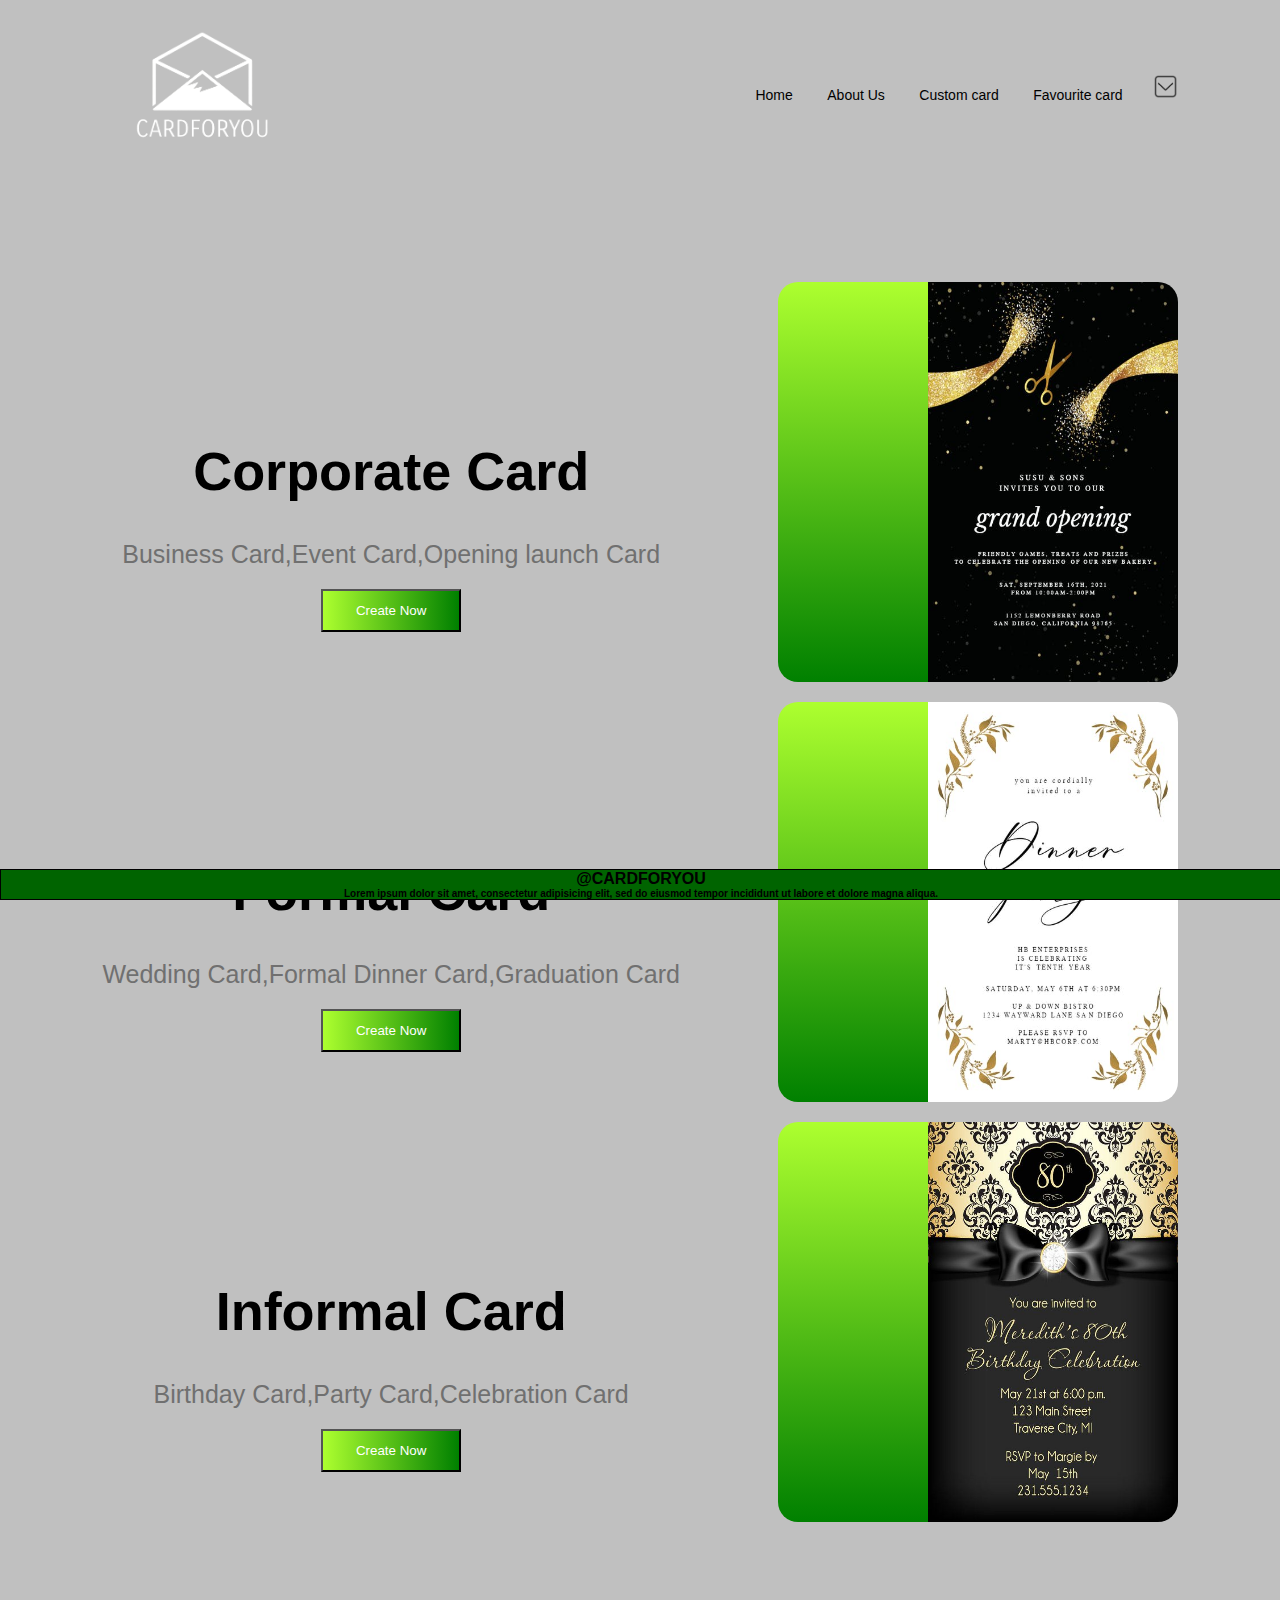
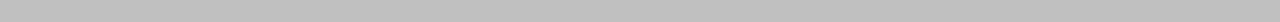
<file: index.html>
<!DOCTYPE html>
<html>
<head>
	<title>CardForYou</title>
	<link rel="stylesheet" type="text/css" href="style.css">
	<style type="text/css">
		
		.row {
			display: grid;
			grid-gap: 10px;
			grid-template-areas: 
			"one  two"
			"three four"
			"five  six";
		} 
 

		.col-2 {
			margin-top: 10px;
		}

		.col-2 img:hover {
			transform:rotate(10deg); 
			transition: 1s ease-in-out;z
		}
		
		@media only screen and (max-width: 600px){
				.row {
					display: grid;
					grid-gap: 10px;
					grid-template-areas: 
				"two"
				"one"
				"four"
				"three"
				"six"
				"five";
			}
}
	</style>
</head>
<body>
	<div class="container">
		<div class="navbar">
			<img src="cardforyou.png" class="logo">
			<nav>
				<ul id="menuList">
					<li><a href="index.html">Home</a></li>
					<li><a href="aboutus.html">About Us</a></li>
					<li><a href="customcard.html">Custom card</a></li>
					<li><a href="savedtemp.html">Favourite card</a></li>
				</ul>
			</nav>
			<img src="down.png" class="menu-icon" onclick="togglemenu()">
		</div>
		<div class="row">
			<div class="col-1" style="grid-area:one">
				<h2>Corporate Card</h2><br>
				<h3>Business Card,Event Card,Opening launch Card</h3>
				<a href="corporatecard.html"><button type="button">Create Now</button></a>
			</div>
			<div class="col-2" style="grid-area:two">
				<img src="corporatecard.jpg" class="card">
				<div class="color-box"></div>
			</div>
		<div class="col-1" style="grid-area:three">
				<h2>Formal Card</h2><br>
				<h3>Wedding Card,Formal Dinner Card,Graduation Card</h3>
				<a href="formalcard.html"><button type="button">Create Now</button></a>
			</div>
			<div class="col-2" style="grid-area:four">
				<img src="formalcard.jpg" class="card">
				<div class="color-box"></div>
			</div>
			<div class="col-1" style="grid-area:five">
				<h2>Informal Card</h2><br>
				<h3>Birthday Card,Party Card,Celebration Card</h3>
				<a href="informalcard.html"><button type="button">Create Now</button></a>
			</div>
			<div class="col-2" style="grid-area:six">
				<img src="informalcard.jpg" class="card">
				<div class="color-box"></div>
			</div>
			<div class="footer">
				<h4>@CARDFORYOU</h4>
				<p>Lorem ipsum dolor sit amet, consectetur adipisicing elit, sed do eiusmod
				tempor incididunt ut labore et dolore magna aliqua.</p>
			</div>
		</div>

	</div>

	<script type="text/javascript">
		var menuList = document.getElementById("menuList");

		menuList.style.maxHeight = "0px";

		function togglemenu(){
			if(menuList.style.maxHeight == "0px")
			{
				menuList.style.maxHeight = "130px";
			}
			else 
			{
				menuList.style.maxHeight = "0px";
			}
		}
	</script>
</body>
</html>
</file>
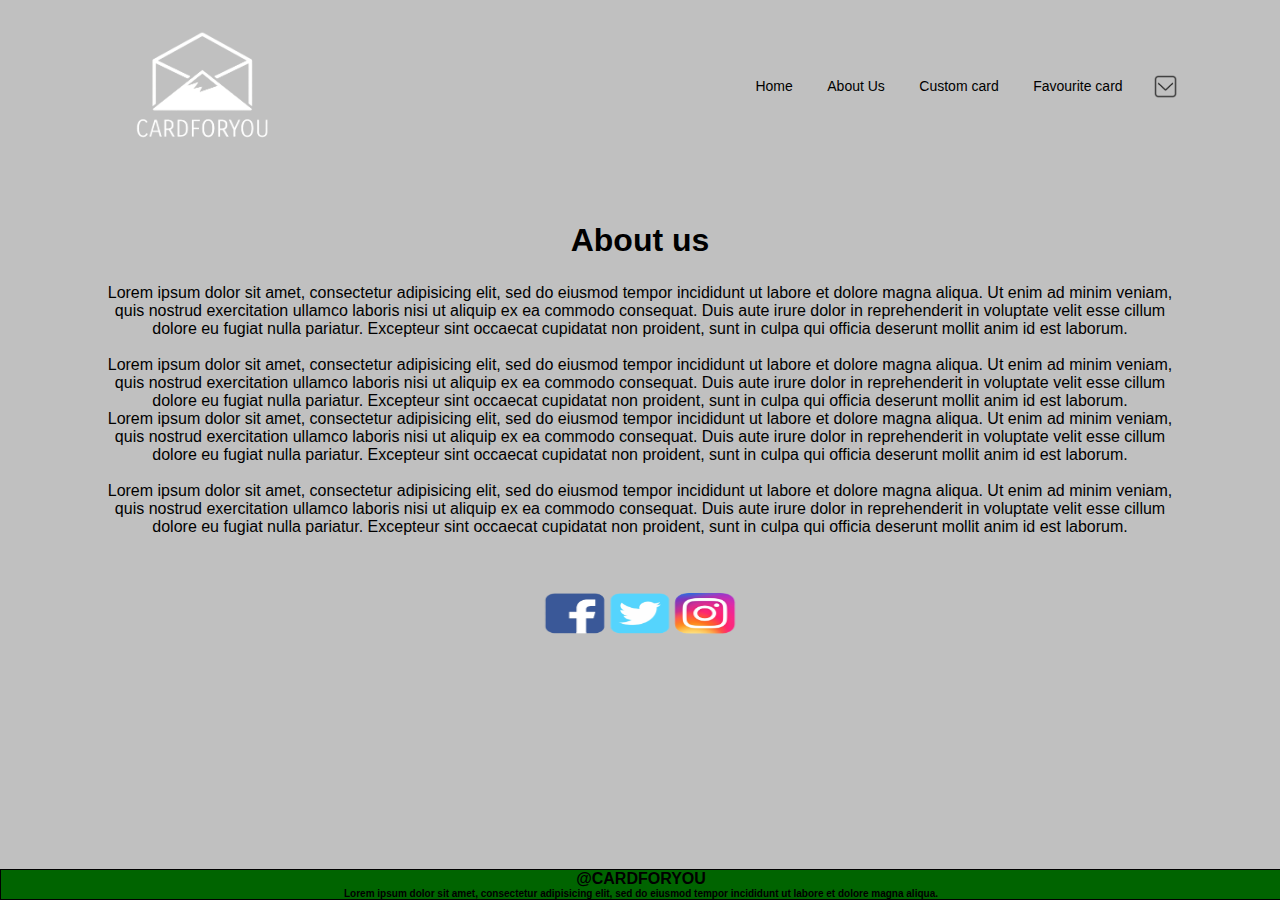
<file: aboutus.html>
<!DOCTYPE html>
<html>
<head>
	<title>About Us</title>
	<style type="text/css">
		@media  screen and (max-width: 600px){
			.about {
				margin-top: 100px;
			}
		}
	</style>
	<link rel="stylesheet" type="text/css" href="style.css">
</head>
<body>
	<div class="container">
		<div class="navbar">
			<img src="cardforyou.png" class="logo">
			<nav>
				<ul id="menuList">
					<li><a href="index.html">Home</a></li>
					<li><a href="aboutus.html">About Us</a></li>
					<li><a href="customcard.html">Custom card</a></li>
					<li><a href="savedtemp.html">Favourite card</a></li>
				</ul>
			</nav>
			<img src="down.png" class="menu-icon" onclick="togglemenu()">
		</div>
		<div class="about">
			<h1 >About us</h1>
			<p>Lorem ipsum dolor sit amet, consectetur adipisicing elit, sed do eiusmod
			tempor incididunt ut labore et dolore magna aliqua. Ut enim ad minim veniam,
			quis nostrud exercitation ullamco laboris nisi ut aliquip ex ea commodo
			consequat. Duis aute irure dolor in reprehenderit in voluptate velit esse
			cillum dolore eu fugiat nulla pariatur. Excepteur sint occaecat cupidatat non
			proident, sunt in culpa qui officia deserunt mollit anim id est laborum.</p><br>
			<p>Lorem ipsum dolor sit amet, consectetur adipisicing elit, sed do eiusmod
			tempor incididunt ut labore et dolore magna aliqua. Ut enim ad minim veniam,
			quis nostrud exercitation ullamco laboris nisi ut aliquip ex ea commodo
			consequat. Duis aute irure dolor in reprehenderit in voluptate velit esse
			cillum dolore eu fugiat nulla pariatur. Excepteur sint occaecat cupidatat non
			proident, sunt in culpa qui officia deserunt mollit anim id est laborum.</p>
			<p>Lorem ipsum dolor sit amet, consectetur adipisicing elit, sed do eiusmod
			tempor incididunt ut labore et dolore magna aliqua. Ut enim ad minim veniam,
			quis nostrud exercitation ullamco laboris nisi ut aliquip ex ea commodo
			consequat. Duis aute irure dolor in reprehenderit in voluptate velit esse
			cillum dolore eu fugiat nulla pariatur. Excepteur sint occaecat cupidatat non
			proident, sunt in culpa qui officia deserunt mollit anim id est laborum.</p><br>
			<p>Lorem ipsum dolor sit amet, consectetur adipisicing elit, sed do eiusmod
			tempor incididunt ut labore et dolore magna aliqua. Ut enim ad minim veniam,
			quis nostrud exercitation ullamco laboris nisi ut aliquip ex ea commodo
			consequat. Duis aute irure dolor in reprehenderit in voluptate velit esse
			cillum dolore eu fugiat nulla pariatur. Excepteur sint occaecat cupidatat non
			proident, sunt in culpa qui officia deserunt mollit anim id est laborum.</p>
			<div class="icons">
				<img src="allin.png">
			</div>
		</div>

		<div class="footer">
				<h4>@CARDFORYOU</h4>
				<p>Lorem ipsum dolor sit amet, consectetur adipisicing elit, sed do eiusmod
				tempor incididunt ut labore et dolore magna aliqua.</p>
			</div>
		

	</div>

</body>
</html>
</file>
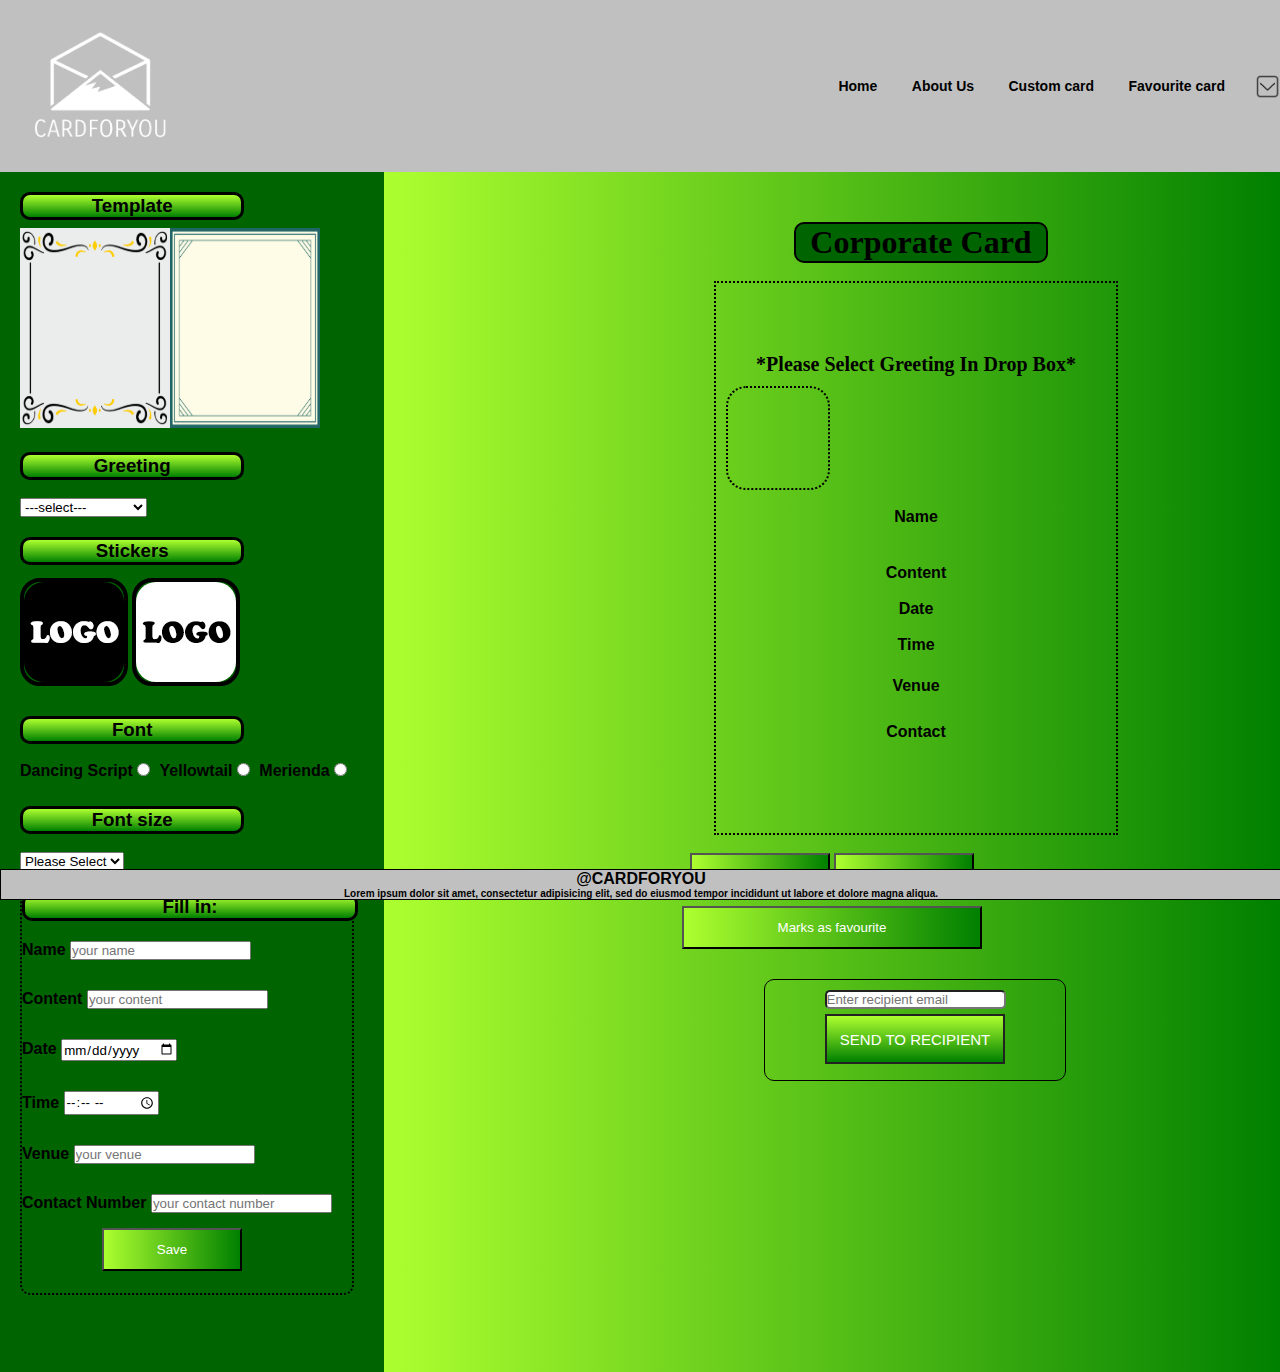
<file: corporatecard.html>
<!DOCTYPE html>
<html>
<head>
	<title>Corporate Card</title>

	<link rel="stylesheet" type="text/css" href="style.css">
</head>
<style type="text/css">

	@import url('https://fonts.googleapis.com/css2?family=Dancing+Script&display=swap');
	@import url('https://fonts.googleapis.com/css2?family=Yellowtail&display=swap');
	@import url('https://fonts.googleapis.com/css2?family=Merienda&display=swap');


	.container {
		display: flex;
		flex-wrap: wrap;
		text-align: center;
		font-weight: bold;
		padding-left: 0;
		padding-right: 0;
	}
	.navbar, .footer{
		width: 100%;
		background-color: silver;
	}

	.sidebar{
		flex:30%; height:1200px;
		background-color: darkgreen;
	}

	.sidebar div {
		margin-top: 20px;
		margin-left: 20px;
		text-align: left;

	}

	.main{
		flex-basis:70%;
		flex-grow: 1;
		background: linear-gradient(to right, #ADFF2F, #008000);
		display: inline-block;
		text-align: center;
	}

	.main #canvas{
		background-size: 100% 100%;
		width: 400px;
		height: 550px;
		border: 2px dotted black;
		position: relative;
		left: 330px;
	}

	#div1{

  width: 100px;
  height: 100px;
  margin-top: -5px;
  margin-left: 0px;
  margin-bottom: 10px;
  border: 4px solid black;
  border-radius: 20px 20px 20px 20px;
  display: inline-block;

}

	#div2 {
		width: 100px;
 		height: 100px;
 		margin-top: 10px;
  		margin-left: 10px;
 		border: 2px dotted black;
 		border-radius: 20px 20px 20px 20px;
	}

	#div3 {
		width: 330px;
 		height: 400px;
 		border: 2px dotted black;
 		border-radius: 10px 10px 10px 10px;
	}

	#div3 button {
		margin-top: 5px;
		margin-left: 80px;
	}

	h3 {
		width: 60%;
		text-align: center;
		background: linear-gradient(#ADFF2F, #008000);
		border: 3px solid black;
		border-radius: 10px 10px 10px 10px;
	}

	#div3 h3 {
		width: 100%;
		text-align: center;
		background: linear-gradient(#ADFF2F, #008000);
		border: 3px solid black;
		border-radius: 10px 10px 10px 10px;
	}

    #Templateimg {
    	display: flex;
    	margin-top: -10px;
    	margin-left: 0px;
    }

    #one , #two {
    	display: none;
    }

	button {
		margin-top: -200px;
		margin-left: auto;
		margin-right: auto;
		text-align: center;

	}

	#sendrecip{
		border:1px solid black;
		width: 300px;
		height: 100px;
		margin-top: 30px;
		margin-left: 380px;
		border-radius: 10px 10px 10px 10px;

	}

	#canvas #greeting1 {
		font-size: 20px;
		font-weight: bold;
		font-family: Tahoma;
	}
	@media  screen and (max-width: 600px){
	
		body {
		display: grid;
		grid-gap: 10px;
		grid-template-areas: 
		"nav"
		"sidebar"
		"main";
	}

	.row{
		flex-direction: column;
	}

	.sidebar {
		width: 100%;
		height: 1200px;
		margin-top: 150px;
		text-align: center;
	}
	.main {
		width: 100%;
		height: 1000px;
	}	
	.main #canvas{
		background-size: 100% 100%;
		width: 400px;
		height: 550px;
		border: 2px dotted black;
		position: relative;
		left: 40px;top: 5px;
	}
	.main h1 {
		margin-left: 120px;
	}
	#menuList {
		margin-top: 50px;
		width: 100%;
		height: 150px;
		background: linear-gradient(to right, #ADFF2F, #008000);
	}

	#Templateimg {
		margin-top: 10px;
		margin-left: 80px;
	}

	h3 {
		margin-left: 80px;
	}

	h2 {
		background: linear-gradient(to right, #ADFF2F, #008000);
		margin-left: 15px;
		width: 90%;
		text-align: center;
		background: linear-gradient(#ADFF2F, #008000);
		border: 3px solid black;
		border-radius: 10px 10px 10px 10px;
	}

	#div1{
		margin-left: 50px;
	}

	#div3 {
		height: 400px;
		margin-left: 80px;
	}

	#div3 h3 {
		margin-left: 0;
	}

	#div3 button {
		margin-top: 5px;
		margin-left: 90px;
	}

	#sendrecip{
		border:2px dotted black;
		width: 300px;
		height: 100px;
		margin-top: 30px;
		margin-left: 100px;
		border-radius: 10px 10px 10px 10px;

	}

</style>
<script type="text/javascript">


// ----------------------------Save user data------------------------
	function submit(){
			var name = document.getElementById("name");
			var content = document.getElementById("content");
			var date = document.getElementById("date");
			var time = document.getElementById("time");
			var venue = document.getElementById("venue");
			var reply = document.getElementById("reply");
			var canvas = document.getElementById("canvas");

			localStorage.setItem("name", name.value);
			localStorage.setItem("content", content.value);
			localStorage.setItem("date", date.value);
			localStorage.setItem("time", time.value);
			localStorage.setItem("venue", venue.value);
			localStorage.setItem("reply", reply.value);
			localStorage.setItem("canvas", canvas.value);
			alert("Saved!");
		}

// ---------------------Load previous save------------------------
	function load(){
			var name = document.getElementById("name");
			var content = document.getElementById("content");
			var date = document.getElementById("date");
			var time = document.getElementById("time");
			var venue = document.getElementById("venue");
			var reply = document.getElementById("reply");

			name1.innerHTML = localStorage.getItem("name");
			content1.innerHTML = localStorage.getItem("content");
			date1.innerHTML = localStorage.getItem("date");
			time1.innerHTML = localStorage.getItem("time");
			venue1.innerHTML = localStorage.getItem("venue");
			reply1.innerHTML = localStorage.getItem("reply");

	}

// ----------------------------Clear------------------------
	function clearCtn(){
		window.location.reload();
	}
// ----------------------------Change Template------------------------
		function layout(value){
			var canvas = document.getElementById("canvas");
			if (value==1) {
				canvas.style.backgroundImage="url(corporate1.png)";
			}
			else if (value==2) {
				canvas.style.backgroundImage="url(corporate2.png)";
			}
		}
// ----------------------Change Fontfamily------------------------
		function font(value){
			var canvas = document.getElementById("canvas");
			if (value==1) {
				document.getElementById("name1").style.fontFamily="Dancing Script";
				document.getElementById("content1").style.fontFamily="Dancing Script";
				document.getElementById("date1").style.fontFamily="Dancing Script";
				document.getElementById("time1").style.fontFamily="Dancing Script";
				document.getElementById("venue1").style.fontFamily="Dancing Script";
				document.getElementById("reply1").style.fontFamily="Dancing Script";
			}
			else if (value==2) {
				document.getElementById("name1").style.fontFamily="Yellowtail";
				document.getElementById("content1").style.fontFamily="Yellowtail";
				document.getElementById("date1").style.fontFamily="Yellowtail";
				document.getElementById("time1").style.fontFamily="Yellowtail";
				document.getElementById("venue1").style.fontFamily="Yellowtail";
				document.getElementById("reply1").style.fontFamily="Yellowtail";
			}
			else if (value==3) {
				document.getElementById("name1").style.fontFamily="Merienda";
				document.getElementById("content1").style.fontFamily="Merienda";
				document.getElementById("date1").style.fontFamily="Merienda";
				document.getElementById("time1").style.fontFamily="Merienda";
				document.getElementById("venue1").style.fontFamily="Merienda";
				document.getElementById("reply1").style.fontFamily="Merienda";
			}

		}
// -----------------------Change Font Size------------------------
		function fontsize(value){
			var canvas = document.getElementById("canvas");	
	if (value==1) {
				document.getElementById("name1").style.fontSize="14px";
				document.getElementById("content1").style.fontSize="14px"; 
				document.getElementById("date1").style.fontSize="14px";
				document.getElementById("time1").style.fontSize="14px";
				document.getElementById("venue1").style.fontSize="14px";
				document.getElementById("reply1").style.fontSize="14px";
			}
			else if (value==2) {
				document.getElementById("name1").style.fontSize="16px";
				document.getElementById("content1").style.fontSize="16px";
				document.getElementById("date1").style.fontSize="16px";
				document.getElementById("time1").style.fontSize="16px";
				document.getElementById("venue1").style.fontSize="16px";
				document.getElementById("reply1").style.fontSize="16px";
			}
			else if (value==3) {
				document.getElementById("name1").style.fontSize="18px";
				document.getElementById("content1").style.fontSize="18px";
				document.getElementById("date1").style.fontSize="18px";
				document.getElementById("time1").style.fontSize="18px";
				document.getElementById("venue1").style.fontSize="18px";
				document.getElementById("reply1").style.fontSize="18px";
			}
		}
	
// -----------------greeting-----------------------	
		function greetingbox() {
  var greet1 = document.getElementById("greeting");
  var greet2 = greet1.selectedIndex;
  document.getElementById("greeting1").innerHTML = greet1.options[greet2].text;
}
	
// -----------------mark as favourtire-----------------------
	function favourite(){
			var name = document.getElementById("name");
			var content = document.getElementById("content");
			var date = document.getElementById("date");
			var time = document.getElementById("time");
			var venue = document.getElementById("venue");
			var reply = document.getElementById("reply");
			var canvas = document.getElementById("canvas");

			localStorage.setItem("name", name.value);
			localStorage.setItem("content", content.value);
			localStorage.setItem("date", date.value);
			localStorage.setItem("time", time.value);
			localStorage.setItem("venue", venue.value);
			localStorage.setItem("reply", reply.value);
			localStorage.setItem("canvas", canvas.value);
			alert("mark favourite");
		}	
// -----------------Drop down for Nav @media-----------------------		
		var menuList = document.getElementById("menuList");

		menuList.style.maxHeight = "0px";

		function togglemenu(){
			if(menuList.style.maxHeight == "0px")
			{
				menuList.style.maxHeight = "130px";
			}
			else 
			{
				menuList.style.maxHeight = "0px";
			}
		}

		function togglePopup(){
  	document.getElementById("popup-1").classList.toggle("active");
	}

// ---------------------------Drag & Drop------------------------------
	function allowDrop(ev) {
  ev.preventDefault();
}

function drag(ev) {
  ev.dataTransfer.setData("text", ev.target.id);
}

function drop(ev) {
  ev.preventDefault();
  var data = ev.dataTransfer.getData("text");
  ev.target.appendChild(document.getElementById(data));
}
	</script>
<body onload="fillin()">
<div class="container">
<div class="navbar">
			<img src="cardforyou.png" class="logo">
			<nav>
				<ul id="menuList">
					<li><a href="index.html">Home</a></li>
					<li><a href="aboutus.html">About Us</a></li>
					<li><a href="customcard.html">Custom card</a></li>
					<li><a href="savedtemp.html">Favourite card</a></li>
				</ul>
			</nav>
			<img src="down.png" class="menu-icon" onclick="togglemenu()">
		</div>
<div class="sidebar" style="grid-area:sidebar">
	<div>	
	<h3>Template</h3><br>	
	<div id="Templateimg">
		<label for="one"><img src="corporate1.png" style="width:150px;height: 200px;"></label>
		<input type="radio" name="font" onchange="layout(this.value)" id="one" value="1">
		<label for="two"><img src="corporate2.png"style="width:150px;height: 200px;"></label>
		<input type="radio" name="font" onchange="layout(this.value)" id="two" value="2"><br>
	</div>
	</div>
	<div>
		<h3>Greeting</h3><br>	
	<select id="greeting" onchange="greetingbox()" >
		<option >---select---</option>
		<option >Assalamualaikum</option>
		<option >Salam sejahtera</option>
		<option >Good day</option>
		<option >Good morning</option>
	</select>
	
	</div>
	<div>
		<h3>Stickers</h3><br>
	<div id="div1" ondrop="drop(event)" ondragover="allowDrop(event)">	
  <img src="logoblack.png" draggable="true" ondragstart="drag(event)" id="drag1" style="border-radius: 20px 20px 20px 20px;">
</div>
	<div id="div1" ondrop="drop(event)" ondragover="allowDrop(event)">
  <img src="logowhite.png" draggable="true" ondragstart="drag(event)" id="drag2" style="border-radius: 20px 20px 20px 20px;">
</div>
</div>
	<div>
		<h3>Font</h3><br>	
		<label for="Dancing Script">Dancing Script</label>
		<input type="radio" name="font" onchange="font(this.value)" id="Dancing Script" value="1" style="margin-bottom: 10px;margin-right: 5px">
		<label for="Yellowtail">Yellowtail</label>
		<input type="radio" name="font"  onchange="font(this.value)" id="Yellowtail" value="2" style="margin-bottom: 10px;margin-right: 5px"">
		<label for="Merienda">Merienda</label>
		<input type="radio" name="font" onchange="font(this.value)" id="Merienda" value="3" style="margin-bottom: 10px;"><br>
	</div>
	<div>
		<h3>Font size</h3><br>	
	<select onchange="fontsize(this.value)">
		<option value="0">Please Select</option>
		<option value="1">14</option>
		<option value="2">16</option>
		<option value="3">18</option>
	</select>
	</div>
	<div id="div3">
			<h3>Fill in:</h3>
			<label for="name">Name</label>
			<input type="text" name="" id="name" placeholder="your name" style="margin-top:20px;margin-bottom: 10px "><br>
			<label for="content">Content</label>
			<input type="text" name="" id="content" placeholder="your content" style="margin-top:20px;margin-bottom: 10px "><br>
			<label for="date">Date</label>
			<input type="date" name="" id="date" placeholder="your date" style="margin-top:20px;margin-bottom: 10px "><br>
			<label for="time">Time</label>
			<input type="time" name="" id="time" placeholder="your time"style="margin-top:20px;margin-bottom: 10px "><br>
			<label for="venue">Venue</label>
			<input type="text" name="" id="venue" placeholder="your venue" style="margin-top:20px;margin-bottom: 10px "><br>
			<label for="reply">Contact Number</label>
			<input type="num" name="" id="reply" placeholder="your contact number" style="margin-top:20px;margin-bottom: 10px "><br>
			<button onclick="submit()">Save</button>
	</div>
</div> 
<div class="main" style="grid-area:main" >
	<h1 style="margin-top: 50px">Corporate Card</h1><br>
	<div id="canvas">
		<div id="greeting1" contenteditable="false" style="text-align: center;margin-top: 70px;">*Please Select Greeting In Drop Box*</div>	
		<div id="div2" ondrop="drop(event)" ondragover="allowDrop(event)" style="text-align: center; margin-top: 10px;" ></div><br>
		<div id="name1" contenteditable="false" style="text-align: center; margin-top: 0px;">Name</div><br>
		<div id="content1" contenteditable="false" size="35" style="text-align: center; margin-top: 20px;">Content</div><br>
		<div id="date1" contenteditable="false" style="text-align: center; margin-top: 0px;">Date</div><br>
		<div id="time1" contenteditable="false" style="text-align: center; margin-top: 0px;">Time</div><br>
		<div id="venue1" contenteditable="false" style="text-align: center; margin-top: 5px;">Venue</div><br>
		<div id="reply1" contenteditable="false" style="text-align: center; margin-top: 10px;">Contact</div>
	</div>
	<div style="margin-top: 30px;">
	<button onclick="load()">Load To Preview</button>
	<button onclick="clearCtn()">Clear</button><br>
	<button style="margin-top: 10px;width: 300px" onclick="favourite()">Marks as favourite</button>			    
	<div class="popup" id="popup-1">
  			<div class="overlay"></div>
  				<div class="content">
    			<div class="close-btn" onclick="togglePopup()">&times;</div>
    			<h2>Successfully Sent</h2>
  	</div>
</div>
<div id="sendrecip">
 <input type="email" name="email" size="20" placeholder="Enter recipient email" style="border-radius: 5px 5px 5px 5px;margin-top: 10px;"><br>
<button onclick="togglePopup()" id="sendBtn">Send to Recipient</button>
	</div>
	</div>
</div>
		<div class="footer">
			<h4>@CARDFORYOU</h4>
			<p>Lorem ipsum dolor sit amet, consectetur adipisicing elit, sed do eiusmod
			tempor incididunt ut labore et dolore magna aliqua.</p>
		</div>
</div>
</body>
</html>
</file>
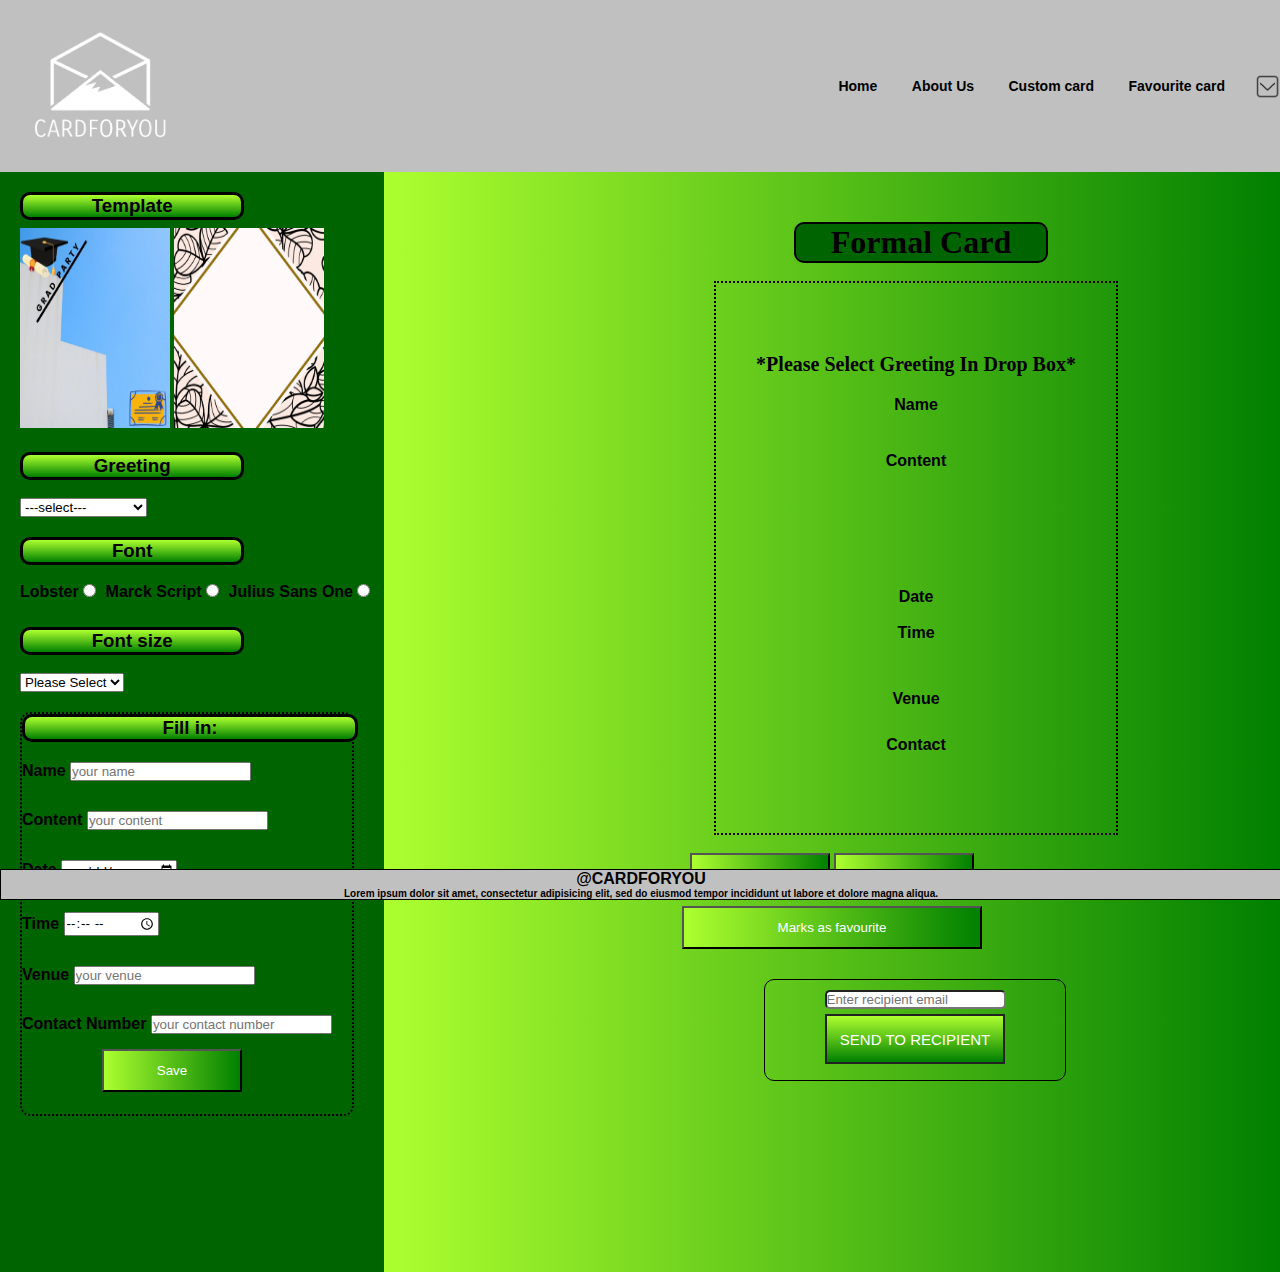
<file: formalcard.html>
<!DOCTYPE html>
<html>
<head>
	<title>Formal Card</title>

	<link rel="stylesheet" type="text/css" href="style.css">
</head>
<style type="text/css">

@import url('https://fonts.googleapis.com/css2?family=Lobster&display=swap');
@import url('https://fonts.googleapis.com/css2?family=Marck+Script&display=swap');
@import url('https://fonts.googleapis.com/css2?family=Julius+Sans+One&display=swap');


	.container {
		display: flex;
		flex-wrap: wrap;
		text-align: center;
		font-weight: bold;
		padding-left: 0;
		padding-right: 0;
	}
	.navbar, .footer{
		width: 100%;
		background-color: silver;
	}

	.sidebar{
		flex:30%; height:1100px;
		background-color: darkgreen;
	}

	.sidebar div {
		margin-top: 20px;
		margin-left: 20px;
		text-align: left;

	}

	.main{
		flex-basis:70%;
		flex-grow: 1;
		background: linear-gradient(to right, #ADFF2F, #008000);
		display: inline-block;
		text-align: center;
	}

	.main #canvas{
		background-size: 100% 100%;
		width: 400px;
		height: 550px;
		border: 2px dotted black;
		position: relative;
		left: 330px;
	}

	#div1{

  width: 350px;
  height: 100px;
  margin-top: -5px;
  margin-left: 0px;
  margin-bottom: 10px;
  border: 4px solid black;
  border-radius: 20px 20px 20px 20px;
}

	#div2 {
		width: 350px;
 		height: 100px;
  		margin-left: 23px;
 		border: 2px dotted black;
 		border-radius: 20px 20px 20px 20px;
	}

	#div3 {
		width: 330px;
 		height: 400px;
 		border: 2px dotted black;
 		border-radius: 10px 10px 10px 10px;
	}

	#div3 h3 {
		width: 100%;
		text-align: center;
		background: linear-gradient(#ADFF2F, #008000);
		border: 3px solid black;
		border-radius: 10px 10px 10px 10px;
	}

	#div3 button {
		margin-top: 5px;
		margin-left: 80px;
	}

	h3 {
		width: 60%;
		text-align: center;
		background: linear-gradient(#ADFF2F, #008000);
		border: 3px solid black;
		border-radius: 10px 10px 10px 10px;
	}

    #Templateimg {
    	display: flex;
    	margin-top: -10px;
    	margin-left: 0px;
    }

    #one , #two {
    	display: none;
    }

	button {
		margin-top: -200px;
		margin-left: auto;
		margin-right: auto;
		text-align: center;

	}

	#sendrecip{
		border:1px solid black;
		width: 300px;
		height: 100px;
		margin-top: 30px;
		margin-left: 380px;
		border-radius: 10px 10px 10px 10px;

	}

	#canvas #greeting1 {
		font-size: 20px;
		font-weight: bold;
		font-family: Tahoma;
	}

	@media  screen and (max-width: 600px){
	
		body {
		display: grid;
		grid-gap: 10px;
		grid-template-areas: 
		"nav"
		"sidebar"
		"main";
	}

	.row{
		flex-direction: column;
	}

	.sidebar {
		width: 100%;
		height: 1000px;
		margin-top: 150px;
		text-align: center;
	}
	.main {
		width: 100%;
		height: 1000px;
	}	
	.main #canvas{
		background-size: 100% 100%;
		width: 400px;
		height: 550px;
		border: 2px dotted black;
		position: relative;
		left: 40px;top: 5px;
	}

	#menuList {
		margin-top: 50px;
		width: 100%;
		height: 150px;
		background: linear-gradient(to right, #ADFF2F, #008000);
	}

	#Templateimg {
		margin-top: 10px;
		margin-left: 80px;
	}

		#div3 h3 {
		margin-left: 0;
	}

	h3 {
		margin-left: 80px;
	}

	h2 {
		background: linear-gradient(to right, #ADFF2F, #008000);
		margin-left: 15px;
		width: 90%;
		text-align: center;
		background: linear-gradient(#ADFF2F, #008000);
		border: 3px solid black;
		border-radius: 10px 10px 10px 10px;
	}

	#div1{
		margin-left: 50px;
	}

	#div3 {
		height: 400px;
		margin-left: 80px;
	}

	#div3 button {
		margin-top: 5px;
		margin-left: 90px;
	}

	#sendrecip{
		border:2px dotted black;
		width: 300px;
		height: 100px;
		margin-top: 30px;
		margin-left: 100px;
		border-radius: 10px 10px 10px 10px;

	}

	.main h1 {
		margin-left: 120px;
	}

</style>
<script type="text/javascript">


// ----------------------------Save user data------------------------
	function submit(){
			var name = document.getElementById("name");
			var content = document.getElementById("content");
			var date = document.getElementById("date");
			var time = document.getElementById("time");
			var venue = document.getElementById("venue");
			var reply = document.getElementById("reply");
			var canvas = document.getElementById("canvas");

			localStorage.setItem("name", name.value);
			localStorage.setItem("content", content.value);
			localStorage.setItem("date", date.value);
			localStorage.setItem("time", time.value);
			localStorage.setItem("venue", venue.value);
			localStorage.setItem("reply", reply.value);
			localStorage.setItem("canvas", canvas.value);
			alert("Saved!");
		}

// -----------------mark as favourtire-----------------------
	function favourite(){
			var name = document.getElementById("name");
			var content = document.getElementById("content");
			var date = document.getElementById("date");
			var time = document.getElementById("time");
			var venue = document.getElementById("venue");
			var reply = document.getElementById("reply");
			var canvas = document.getElementById("canvas");

			localStorage.setItem("name", name.value);
			localStorage.setItem("content", content.value);
			localStorage.setItem("date", date.value);
			localStorage.setItem("time", time.value);
			localStorage.setItem("venue", venue.value);
			localStorage.setItem("reply", reply.value);
			localStorage.setItem("canvas", canvas.value);
			alert("mark favourite");
		}	

// ---------------------Load previous save------------------------
	function load(){
			var name = document.getElementById("name");
			var content = document.getElementById("content");
			var date = document.getElementById("date");
			var time = document.getElementById("time");
			var venue = document.getElementById("venue");
			var reply = document.getElementById("reply");

			name1.innerHTML = localStorage.getItem("name");
			content1.innerHTML = localStorage.getItem("content");
			date1.innerHTML = localStorage.getItem("date");
			time1.innerHTML = localStorage.getItem("time");
			venue1.innerHTML = localStorage.getItem("venue");
			reply1.innerHTML = localStorage.getItem("reply");

	}

// ----------------------------Clear------------------------
	function clearCtn(){
		window.location.reload();
	}
// ----------------------------Change Template------------------------
		function layout(value){
			var canvas = document.getElementById("canvas");
			if (value==1) {
				canvas.style.backgroundImage="url(formal1.png)";
			}
			else if (value==2) {
				canvas.style.backgroundImage="url(formal2.png)";
			}
		}
// ----------------------Change Fontfamily------------------------
		function font(value){
			var canvas = document.getElementById("canvas");
			if (value==1) {
				document.getElementById("name1").style.fontFamily="Lobster";
				document.getElementById("content1").style.fontFamily="Lobster";
				document.getElementById("date1").style.fontFamily="Lobster";
				document.getElementById("time1").style.fontFamily="Lobster";
				document.getElementById("venue1").style.fontFamily="Lobster";
				document.getElementById("reply1").style.fontFamily="Lobster";
			}
			else if (value==2) {
				document.getElementById("name1").style.fontFamily="Marck Script";
				document.getElementById("content1").style.fontFamily="Marck Script";
				document.getElementById("date1").style.fontFamily="Marck Script";
				document.getElementById("time1").style.fontFamily="Marck Script";
				document.getElementById("venue1").style.fontFamily="Marck Script";
				document.getElementById("reply1").style.fontFamily="Marck Script";
			}
			else if (value==3) {
				document.getElementById("name1").style.fontFamily="Julius Sans One";
				document.getElementById("content1").style.fontFamily="Julius Sans One";
				document.getElementById("date1").style.fontFamily="Julius Sans One";
				document.getElementById("time1").style.fontFamily="Julius Sans One";
				document.getElementById("venue1").style.fontFamily="Julius Sans One";
				document.getElementById("reply1").style.fontFamily="Julius Sans One";
			}

		}
// -----------------------Change Font Size------------------------
		function fontsize(value){
			var canvas = document.getElementById("canvas");	
	if (value==1) {
				document.getElementById("name1").style.fontSize="14px";
				document.getElementById("content1").style.fontSize="14px"; 
				document.getElementById("date1").style.fontSize="14px";
				document.getElementById("time1").style.fontSize="14px";
				document.getElementById("venue1").style.fontSize="14px";
				document.getElementById("reply1").style.fontSize="14px";
			}
			else if (value==2) {
				document.getElementById("name1").style.fontSize="16px";
				document.getElementById("content1").style.fontSize="16px";
				document.getElementById("date1").style.fontSize="16px";
				document.getElementById("time1").style.fontSize="16px";
				document.getElementById("venue1").style.fontSize="16px";
				document.getElementById("reply1").style.fontSize="16px";
			}
			else if (value==3) {
				document.getElementById("name1").style.fontSize="18px";
				document.getElementById("content1").style.fontSize="18px";
				document.getElementById("date1").style.fontSize="18px";
				document.getElementById("time1").style.fontSize="18px";
				document.getElementById("venue1").style.fontSize="18px";
				document.getElementById("reply1").style.fontSize="18px";
			}
		}
// -----------------greeting-----------------------	
		function greetingbox() {
  var greet1 = document.getElementById("greeting");
  var greet2 = greet1.selectedIndex;
  document.getElementById("greeting1").innerHTML = greet1.options[greet2].text;
}

// -----------------Drop down for Nav @media-----------------------		
		var menuList = document.getElementById("menuList");

		menuList.style.maxHeight = "0px";

		function togglemenu(){
			if(menuList.style.maxHeight == "0px")
			{
				menuList.style.maxHeight = "130px";
			}
			else 
			{
				menuList.style.maxHeight = "0px";
			}
		}

		function togglePopup(){
  	document.getElementById("popup-1").classList.toggle("active");
	}
	</script>
<body onload="fillin()">
<div class="container">
<div class="navbar">
			<img src="cardforyou.png" class="logo">
			<nav>
				<ul id="menuList">
					<li><a href="index.html">Home</a></li>
					<li><a href="aboutus.html">About Us</a></li>
					<li><a href="customcard.html">Custom card</a></li>
					<li><a href="savedtemp.html">Favourite card</a></li>
				</ul>
			</nav>
			<img src="down.png" class="menu-icon" onclick="togglemenu()">
		</div>
<div class="sidebar" style="grid-area:sidebar">
	<div>	
	<h3>Template</h3><br>	
	<div id="Templateimg">
		<label for="one"><img src="formal1.png" style="width:150px;height: 200px;"</label>
		<input type="radio" name="font" onchange="layout(this.value)" id="one" value="1">
		<label for="two"><img src="formal2.png"style="width:150px;height: 200px;"</label>
		<input type="radio" name="font" onchange="layout(this.value)" id="two" value="2"><br>
	</div>
	</div>
		<div>
		<h3>Greeting</h3><br>	
	<select id="greeting" onchange="greetingbox()" >
		<option >---select---</option>
		<option >Assalamualaikum</option>
		<option >Salam sejahtera</option>
		<option >Good day</option>
		<option >Good morning</option>
	</select>
	
	</div>
	<div>
		<h3>Font</h3><br>	
		<label for="Lobster">Lobster</label>
		<input type="radio" name="font" onchange="font(this.value)" id="Lobster" value="1" style="margin-bottom: 10px;margin-right: 5px">
		<label for="Marck Script">Marck Script</label>
		<input type="radio" name="font"  onchange="font(this.value)" id="Marck Script" value="2" style="margin-bottom: 10px;margin-right: 5px"">
		<label for="Julius Sans One">Julius Sans One</label>
		<input type="radio" name="font" onchange="font(this.value)" id="Julius Sans One" value="3" style="margin-bottom: 10px;"><br>
	</div>
	<div>
		<h3>Font size</h3><br>	
	<select onchange="fontsize(this.value)">
		<option value="0">Please Select</option>
		<option value="1">14</option>
		<option value="2">16</option>
		<option value="3">18</option>
	</select>
	</div>
	<div id="div3">
			<h3>Fill in:</h3>
			<label for="name">Name</label>
			<input type="text" name="" id="name" placeholder="your name" style="margin-top:20px;margin-bottom: 10px "><br>
			<label for="content">Content</label>
			<input type="text" name="" id="content" placeholder="your content" style="margin-top:20px;margin-bottom: 10px "><br>
			<label for="date">Date</label>
			<input type="date" name="" id="date" placeholder="your date" style="margin-top:20px;margin-bottom: 10px "><br>
			<label for="time">Time</label>
			<input type="time" name="" id="time" placeholder="your time"style="margin-top:20px;margin-bottom: 10px "><br>
			<label for="venue">Venue</label>
			<input type="text" name="" id="venue" placeholder="your venue" style="margin-top:20px;margin-bottom: 10px "><br>
			<label for="reply">Contact Number</label>
			<input type="num" name="" id="reply" placeholder="your contact number" style="margin-top:20px;margin-bottom: 10px "><br>
			<button onclick="submit()">Save</button>
	</div>
</div> 
<div class="main" style="grid-area:main" >
	<h1 style="margin-top: 50px">Formal Card</h1><br>
	<div id="canvas">
		<div id="greeting1" contenteditable="false" style="text-align: center;margin-top: 70px;">*Please Select Greeting In Drop Box*</div>
		<div id="name1" contenteditable="false" style="text-align: center; margin-top: 20px;">Name</div><br>
		<div id="content1" contenteditable="false" size="35" style="text-align: center; margin-top: 20px;">Content</div><br>
		<div id="date1" contenteditable="false" style="text-align: center; margin-top: 100px;">Date</div><br>
		<div id="time1" contenteditable="false" style="text-align: center; margin-top: 0px;">Time</div><br>
		<div id="venue1" contenteditable="false" style="text-align: center; margin-top: 30px;">Venue</div><br>
		<div id="reply1" contenteditable="false" style="text-align: center; margin-top: 10px;">Contact</div>
	</div>
	<div style="margin-top: 30px;">
	<button onclick="load()">Load To Preview</button>
	<button onclick="clearCtn()">Clear</button><br>
	<button style="margin-top: 10px;width: 300px" onclick="favourite()">Marks as favourite</button>			    
	<div class="popup" id="popup-1">
  			<div class="overlay"></div>
  				<div class="content">
    			<div class="close-btn" onclick="togglePopup()">&times;</div>
    			<h2>Successfully Sent</h2>
  	</div>
</div>
<div id="sendrecip">
 <input type="email" name="email" size="20" placeholder="Enter recipient email" style="border-radius: 5px 5px 5px 5px;margin-top: 10px;"><br>
<button onclick="togglePopup()" id="sendBtn">Send to Recipient</button>
	</div>
	</div>
</div>


		<div class="footer">
			<h4>@CARDFORYOU</h4>
			<p>Lorem ipsum dolor sit amet, consectetur adipisicing elit, sed do eiusmod
			tempor incididunt ut labore et dolore magna aliqua.</p>
		</div>
</div>
</body>
</html>
</file>
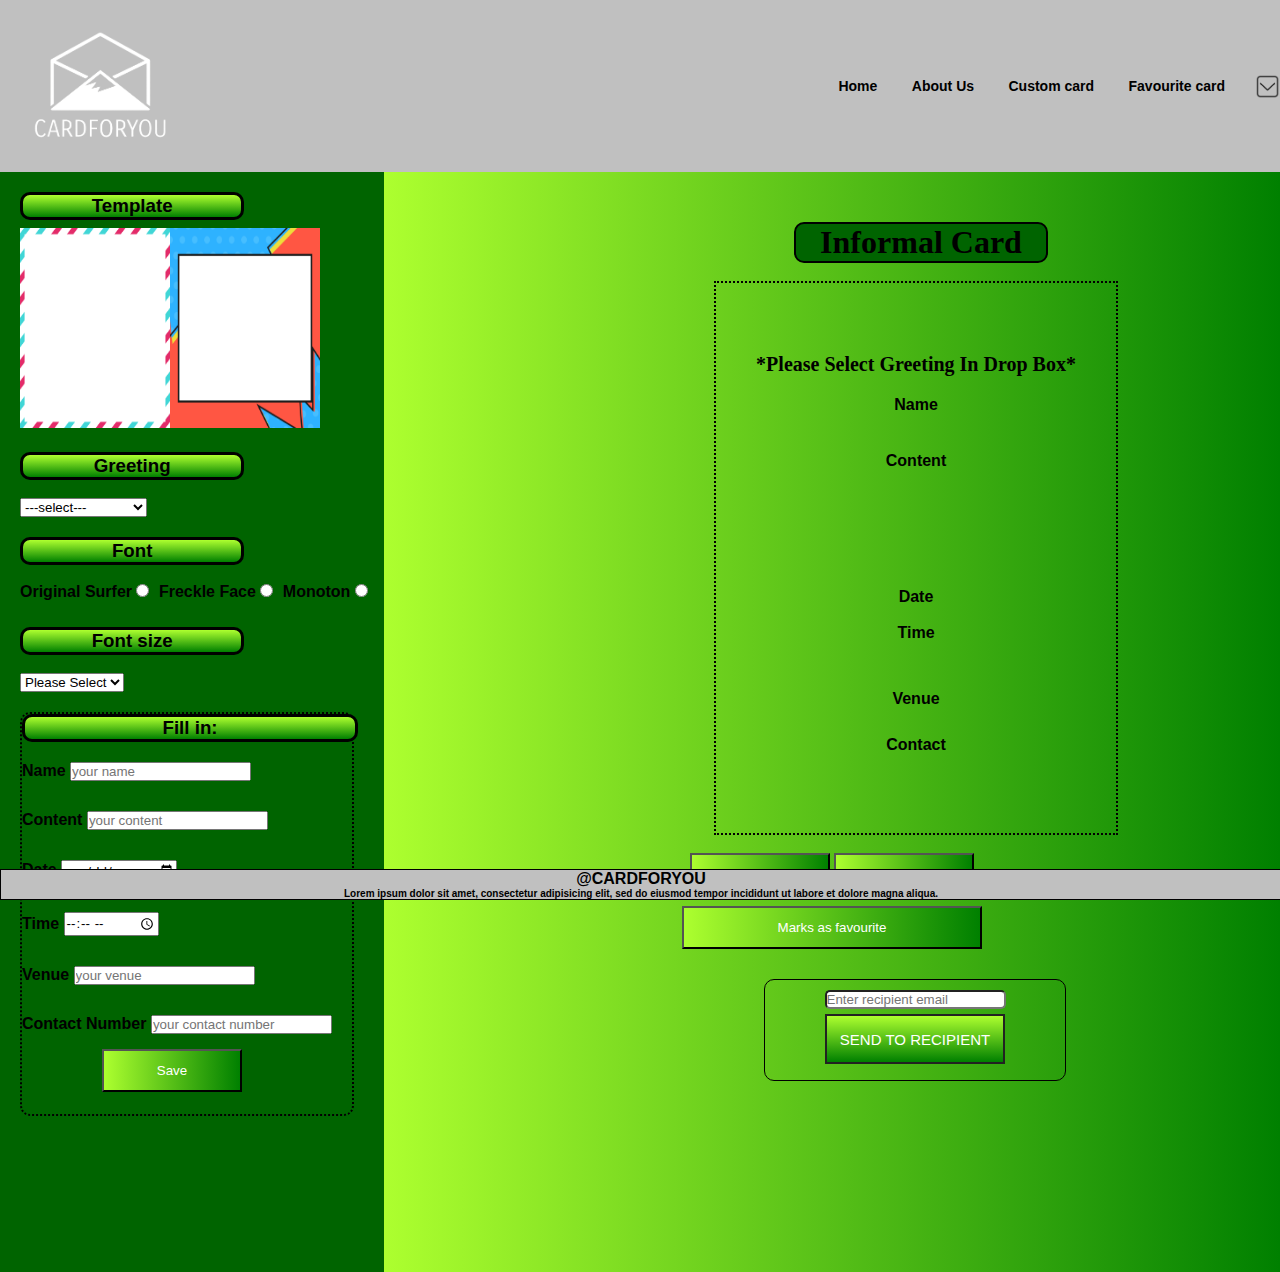
<file: informalcard.html>
<!DOCTYPE html>
<html>
<head>
	<title>Informal Card</title>

	<link rel="stylesheet" type="text/css" href="style.css">
</head>
<style type="text/css">

	@import url('https://fonts.googleapis.com/css2?family=Original+Surfer&display=swap');
	@import url('https://fonts.googleapis.com/css2?family=Freckle+Face&display=swap');
	@import url('https://fonts.googleapis.com/css2?family=Monoton&display=swap');



	.container {
		display: flex;
		flex-wrap: wrap;
		text-align: center;
		font-weight: bold;
		padding-left: 0;
		padding-right: 0;
	}
	.navbar, .footer{
		width: 100%;
		background-color: silver;
	}

	.sidebar{
		flex:30%; height:1100px;
		background-color: darkgreen;
	}

	.sidebar div {
		margin-top: 20px;
		margin-left: 20px;
		text-align: left;

	}

	.main{
		flex-basis:70%;
		flex-grow: 1;
		background: linear-gradient(to right, #ADFF2F, #008000);
		display: inline-block;
		text-align: center;
	}

	.main #canvas{
		background-size: 100% 100%;
		width: 400px;
		height: 550px;
		border: 2px dotted black;
		position: relative;
		left: 330px;
	}

	#div1{

  width: 350px;
  height: 100px;
  margin-top: -5px;
  margin-left: 0px;
  margin-bottom: 10px;
  border: 4px solid black;
  border-radius: 20px 20px 20px 20px;
}

	#div2 {
		width: 350px;
 		height: 100px;
  		margin-left: 23px;
 		border: 2px dotted black;
 		border-radius: 20px 20px 20px 20px;
	}

	#div3 {
		width: 330px;
 		height: 400px;
 		border: 2px dotted black;
 		border-radius: 10px 10px 10px 10px;
	}

	h3 {
		width: 60%;
		text-align: center;
		background: linear-gradient(#ADFF2F, #008000);
		border: 3px solid black;
		border-radius: 10px 10px 10px 10px;
	}

	#div3 h3 {
		width: 100%;
		text-align: center;
		background: linear-gradient(#ADFF2F, #008000);
		border: 3px solid black;
		border-radius: 10px 10px 10px 10px;
	}

	#div3 button {
		margin-top: 5px;
		margin-left: 80px;
	}

    #Templateimg {
    	display: flex;
    	margin-top: -10px;
    	margin-left: 0px;
    }

    #one , #two {
    	display: none;
    }

	button {
		margin-top: -200px;
		margin-left: auto;
		margin-right: auto;
		text-align: center;

	}

	#sendrecip{
		border:1px solid black;
		width: 300px;
		height: 100px;
		margin-top: 30px;
		margin-left: 380px;
		border-radius: 10px 10px 10px 10px;

	}

	#canvas #greeting1 {
		font-size: 20px;
		font-weight: bold;
		font-family: Tahoma;
	}

	@media  screen and (max-width: 600px){
	
body {
		display: grid;
		grid-gap: 10px;
		grid-template-areas: 
		"nav"
		"sidebar"
		"main";
	}

	.row{
		flex-direction: column;
	}

	.sidebar {
		width: 100%;
		height: 1000px;
		margin-top: 150px;
		text-align: center;
	}
	.main {
		width: 100%;
		height: 1000px;
	}	
	.main #canvas{
		background-size: 100% 100%;
		width: 400px;
		height: 550px;
		border: 2px dotted black;
		position: relative;
		left: 40px;top: 5px;
	}

	#menuList {
		margin-top: 50px;
		width: 100%;
		height: 150px;
		background: linear-gradient(to right, #ADFF2F, #008000);
	}

	#Templateimg {
		margin-top: 10px;
		margin-left: 80px;
	}

	h3 {
		margin-left: 80px;
	}

	h2 {
		background: linear-gradient(to right, #ADFF2F, #008000);
		margin-left: 15px;
		width: 90%;
		text-align: center;
		background: linear-gradient(#ADFF2F, #008000);
		border: 3px solid black;
		border-radius: 10px 10px 10px 10px;
	}

	#div1{
		margin-left: 50px;
	}

	#div3 {
		height: 400px;
		margin-left: 80px;
	}


	#div3 h3 {
		margin-left: 0;
	}

	#div3 button {
		margin-top: 5px;
		margin-left: 90px;
	}

	#sendrecip{
		border:2px dotted black;
		width: 300px;
		height: 100px;
		margin-top: 30px;
		margin-left: 100px;
		border-radius: 10px 10px 10px 10px;

	}

	.main h1 {
		margin-left: 120px;
	}
</style>
<script type="text/javascript">


// ----------------------------Save user data------------------------
	function submit(){
			var name = document.getElementById("name");
			var content = document.getElementById("content");
			var date = document.getElementById("date");
			var time = document.getElementById("time");
			var venue = document.getElementById("venue");
			var reply = document.getElementById("reply");
			var canvas = document.getElementById("canvas");

			localStorage.setItem("name", name.value);
			localStorage.setItem("content", content.value);
			localStorage.setItem("date", date.value);
			localStorage.setItem("time", time.value);
			localStorage.setItem("venue", venue.value);
			localStorage.setItem("reply", reply.value);
			localStorage.setItem("canvas", canvas.value);
			alert("Saved!");
		}
// -----------------mark as favourite-----------------------
	function favourite(){
			var name = document.getElementById("name");
			var content = document.getElementById("content");
			var date = document.getElementById("date");
			var time = document.getElementById("time");
			var venue = document.getElementById("venue");
			var reply = document.getElementById("reply");
			var canvas = document.getElementById("canvas");

			localStorage.setItem("name", name.value);
			localStorage.setItem("content", content.value);
			localStorage.setItem("date", date.value);
			localStorage.setItem("time", time.value);
			localStorage.setItem("venue", venue.value);
			localStorage.setItem("reply", reply.value);
			localStorage.setItem("canvas", canvas.value);
			alert("mark favourite");
		}

// ---------------------Load previous save------------------------
	function load(){
			var name = document.getElementById("name");
			var content = document.getElementById("content");
			var date = document.getElementById("date");
			var time = document.getElementById("time");
			var venue = document.getElementById("venue");
			var reply = document.getElementById("reply");

			name1.innerHTML = localStorage.getItem("name");
			content1.innerHTML = localStorage.getItem("content");
			date1.innerHTML = localStorage.getItem("date");
			time1.innerHTML = localStorage.getItem("time");
			venue1.innerHTML = localStorage.getItem("venue");
			reply1.innerHTML = localStorage.getItem("reply");

	}

// ----------------------------Clear------------------------
	function clearCtn(){
		window.location.reload();
	}
// ----------------------------Change Template------------------------
		function layout(value){
			var canvas = document.getElementById("canvas");
			if (value==1) {
				canvas.style.backgroundImage="url(informal1.png)";
			}
			else if (value==2) {
				canvas.style.backgroundImage="url(informal2.png)";
			}
		}
// ----------------------Change Fontfamily------------------------
		function font(value){
			var canvas = document.getElementById("canvas");
			if (value==1) {
				document.getElementById("name1").style.fontFamily="Original Surfer";
				document.getElementById("content1").style.fontFamily="Original Surfer";
				document.getElementById("date1").style.fontFamily="Original Surfer";
				document.getElementById("time1").style.fontFamily="Original Surfer";
				document.getElementById("venue1").style.fontFamily="Original Surfer";
				document.getElementById("reply1").style.fontFamily="Original Surfer";
			}
			else if (value==2) {
				document.getElementById("name1").style.fontFamily="Freckle Face";
				document.getElementById("content1").style.fontFamily="Freckle Face";
				document.getElementById("date1").style.fontFamily="Freckle Face";
				document.getElementById("time1").style.fontFamily="Freckle Face";
				document.getElementById("venue1").style.fontFamily="Freckle Face";
				document.getElementById("reply1").style.fontFamily="Freckle Face";
			}
			else if (value==3) {
				document.getElementById("name1").style.fontFamily="Monoton";
				document.getElementById("content1").style.fontFamily="Monoton";
				document.getElementById("date1").style.fontFamily="Monoton";
				document.getElementById("time1").style.fontFamily="Monoton";
				document.getElementById("venue1").style.fontFamily="Monoton";
				document.getElementById("reply1").style.fontFamily="Monoton";
			}

		}
// -----------------------Change Font Size------------------------
		function fontsize(value){
			var canvas = document.getElementById("canvas");	
	if (value==1) {
				document.getElementById("name1").style.fontSize="14px";
				document.getElementById("content1").style.fontSize="14px"; 
				document.getElementById("date1").style.fontSize="14px";
				document.getElementById("time1").style.fontSize="14px";
				document.getElementById("venue1").style.fontSize="14px";
				document.getElementById("reply1").style.fontSize="14px";
			}
			else if (value==2) {
				document.getElementById("name1").style.fontSize="16px";
				document.getElementById("content1").style.fontSize="16px";
				document.getElementById("date1").style.fontSize="16px";
				document.getElementById("time1").style.fontSize="16px";
				document.getElementById("venue1").style.fontSize="16px";
				document.getElementById("reply1").style.fontSize="16px";
			}
			else if (value==3) {
				document.getElementById("name1").style.fontSize="18px";
				document.getElementById("content1").style.fontSize="18px";
				document.getElementById("date1").style.fontSize="18px";
				document.getElementById("time1").style.fontSize="18px";
				document.getElementById("venue1").style.fontSize="18px";
				document.getElementById("reply1").style.fontSize="18px";
			}
		}
// -----------------greeting-----------------------	
		function greetingbox() {
  var greet1 = document.getElementById("greeting");
  var greet2 = greet1.selectedIndex;
  document.getElementById("greeting1").innerHTML = greet1.options[greet2].text;
}
		
// -----------------Drop down for Nav @media-----------------------		
		var menuList = document.getElementById("menuList");

		menuList.style.maxHeight = "0px";

		function togglemenu(){
			if(menuList.style.maxHeight == "0px")
			{
				menuList.style.maxHeight = "130px";
			}
			else 
			{
				menuList.style.maxHeight = "0px";
			}
		}

		function togglePopup(){
  	document.getElementById("popup-1").classList.toggle("active");
	}
	</script>
<body onload="fillin()">
<div class="container">
<div class="navbar">
			<img src="cardforyou.png" class="logo">
			<nav>
				<ul id="menuList">
					<li><a href="index.html">Home</a></li>
					<li><a href="aboutus.html">About Us</a></li>
					<li><a href="customcard.html">Custom card</a></li>
					<li><a href="savedtemp.html">Favourite card</a></li>
				</ul>
			</nav>
			<img src="down.png" class="menu-icon" onclick="togglemenu()">
		</div>
<div class="sidebar" style="grid-area:sidebar">
	<div>	
	<h3>Template</h3><br>	
	<div id="Templateimg">
		<label for="one"><img src="informal1.png" style="width:150px;height: 200px;"></label>
		<input type="radio" name="font" onchange="layout(this.value)" id="one" value="1">
		<label for="two"><img src="informal2.png"style="width:150px;height: 200px;"></label>
		<input type="radio" name="font" onchange="layout(this.value)" id="two" value="2"><br>
	</div>
	</div>
	<div>
		<h3>Greeting</h3><br>	
	<select id="greeting" onchange="greetingbox()" >
		<option >---select---</option>
		<option >Assalamualaikum</option>
		<option >Salam sejahtera</option>
		<option >Good day</option>
		<option >Good morning</option>
	</select>
	</div>
	<div>
		<h3>Font</h3><br>	
		<label for="Original Surfer">Original Surfer</label>
		<input type="radio" name="font" onchange="font(this.value)" id="Original Surfer" value="1" style="margin-bottom: 10px;margin-right: 5px">
		<label for="Freckle Face">Freckle Face</label>
		<input type="radio" name="font"  onchange="font(this.value)" id="Freckle Face" value="2" style="margin-bottom: 10px;margin-right: 5px">
		<label for="Monoton">Monoton</label>
		<input type="radio" name="font"  onchange="font(this.value)" id="Monoton" value="3" style="margin-bottom: 10px;margin-right: 5px">
	</div>
	<div>
		<h3>Font size</h3><br>	
	<select onchange="fontsize(this.value)">
		<option value="0">Please Select</option>
		<option value="1">14</option>
		<option value="2">16</option>
		<option value="3">18</option>
	</select>
	</div>
	<div id="div3">
			<h3>Fill in:</h3>
			<label for="name">Name</label>
			<input type="text" name="" id="name" placeholder="your name" style="margin-top:20px;margin-bottom: 10px "><br>
			<label for="content">Content</label>
			<input type="text" name="" id="content" placeholder="your content" style="margin-top:20px;margin-bottom: 10px "><br>
			<label for="date">Date</label>
			<input type="date" name="" id="date" placeholder="your date" style="margin-top:20px;margin-bottom: 10px "><br>
			<label for="time">Time</label>
			<input type="time" name="" id="time" placeholder="your time"style="margin-top:20px;margin-bottom: 10px "><br>
			<label for="venue">Venue</label>
			<input type="text" name="" id="venue" placeholder="your venue" style="margin-top:20px;margin-bottom: 10px "><br>
			<label for="reply">Contact Number</label>
			<input type="num" name="" id="reply" placeholder="your contact number" style="margin-top:20px;margin-bottom: 10px "><br>
			<button onclick="submit()">Save</button>
	</div>
</div> 
<div class="main" style="grid-area:main" >
	<h1 style="margin-top: 50px">Informal Card</h1><br>
	<div id="canvas">
		<div id="greeting1" contenteditable="false" style="text-align: center;margin-top: 70px;">*Please Select Greeting In Drop Box*</div>
		<div id="name1" contenteditable="false" style="text-align: center; margin-top: 20px;">Name</div><br>
		<div id="content1" contenteditable="false" size="35" style="text-align: center; margin-top: 20px;">Content</div><br>
		<div id="date1" contenteditable="false" style="text-align: center; margin-top: 100px;">Date</div><br>
		<div id="time1" contenteditable="false" style="text-align: center; margin-top: 0px;">Time</div><br>
		<div id="venue1" contenteditable="false" style="text-align: center; margin-top: 30px;">Venue</div><br>
		<div id="reply1" contenteditable="false" style="text-align: center; margin-top: 10px;">Contact</div>
	</div>
	<div style="margin-top: 30px;">
	<button onclick="load()">Load To Preview</button>
	<button onclick="clearCtn()">Clear</button><br>
	<button style="margin-top: 10px;width: 300px" onclick="favourite()">Marks as favourite</button>	
	<div class="popup" id="popup-1">
  			<div class="overlay"></div>
  				<div class="content">
    			<div class="close-btn" onclick="togglePopup()">&times;</div>
    			<h2>Successfully Sent</h2>
  	</div>
</div>
<div id="sendrecip">
 <input type="email" name="email" size="20" placeholder="Enter recipient email" style="border-radius: 5px 5px 5px 5px;margin-top: 10px;"><br>
<button onclick="togglePopup()" id="sendBtn">Send to Recipient</button>
	</div>
	</div>
</div>
		<div class="footer">
			<h4>@CARDFORYOU</h4>
			<p>Lorem ipsum dolor sit amet, consectetur adipisicing elit, sed do eiusmod
			tempor incididunt ut labore et dolore magna aliqua.</p>
		</div>
</div>
</body>
</html>
</file>
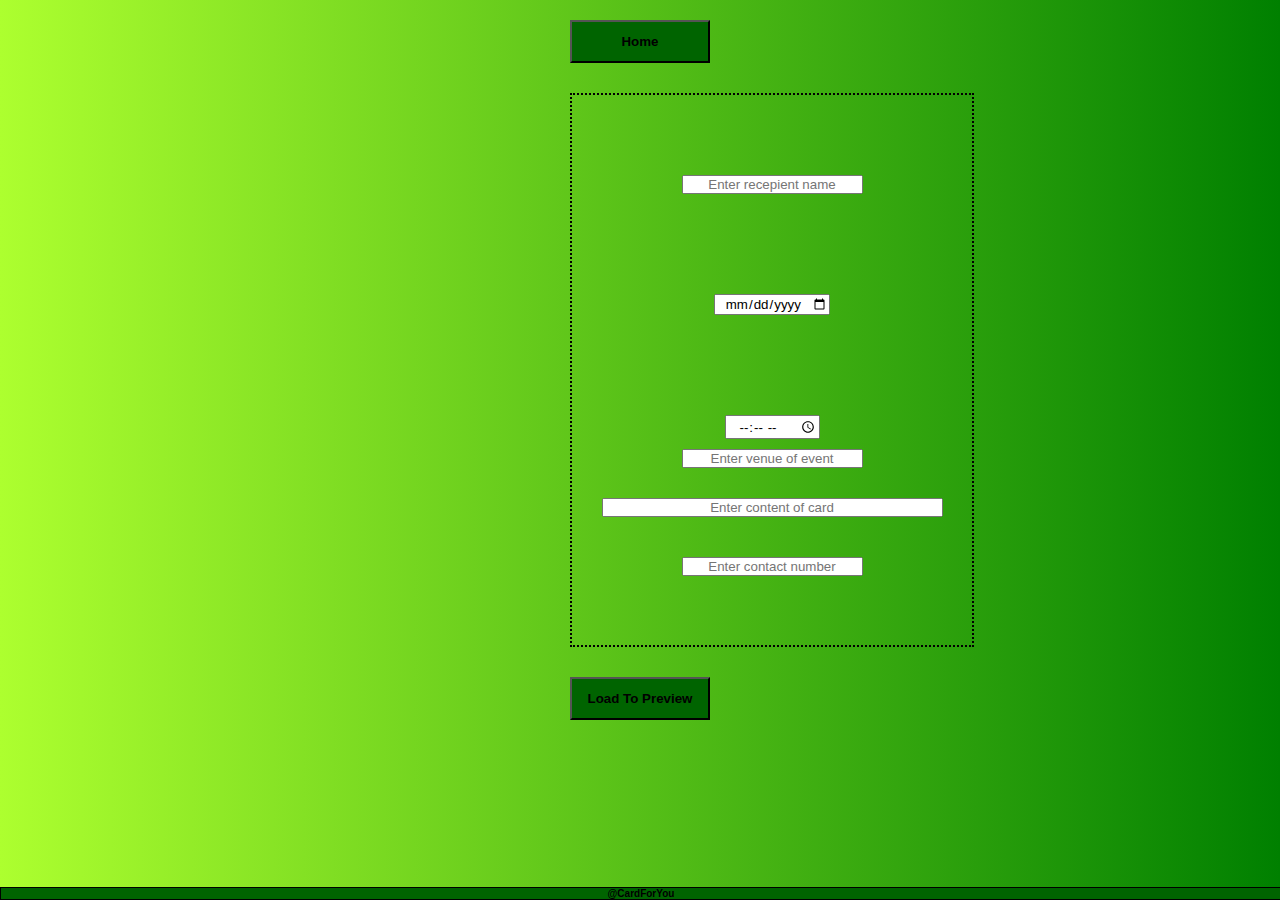
<file: savedtemp.html>
<!DOCTYPE html>
<html>
<head>
	<title>Favourite Card</title>
	<link rel="stylesheet" type="text/css" href="style.css">
</head>
<style type="text/css">

	.container {
		display: flex;
		flex-wrap: wrap;
		text-align: center;
		font-weight: bold;
		padding-left: 0;
		padding-right: 0;
	}

	.main{
		flex: 100%;
		flex-grow: 1;
		background: linear-gradient(to right, #ADFF2F, #008000);
		text-align: center;
	}

	.main #canvas{
		background-size: 100% 100%;
		width: 400px;
		height: 550px;
		border: 2px dotted black;
		position: relative;
		left: 570px;top: 30px;
		
	}

	button {
		background: darkgreen;
		color: black;
		font-weight: bold;
	}

	button:hover {
		background: darkgreen;
		color: white;
		font-size: 15px;
		font-weight: bold;
		transition:1s ease-in;
		border: 2px solid white;
		border-radius: 10px 10px 10px 10px;  
	}

	@media  screen and (max-width: 600px){
		body{
			flex-direction: column;
		}

		.main #canvas{
		background-size: 100% 100%;
		width: 400px;
		height: 550px;
		border: 2px dotted black;
		position: relative;
		left: 50px;top: 30px;
		
	}
	}

</style>
<script type="text/javascript">
		function favourite(){
			var nama = document.getElementById("name");
			var tarikh = document.getElementById("date");
			var masa = document.getElementById("time");
			var tempat = document.getElementById("venue");
			var isi= document.getElementById("content");
			var phone = document.getElementById("reply");
			

			nama.value = localStorage.getItem("name");
			tarikh.value = localStorage.getItem("date");
			masa.value = localStorage.getItem("time");
			tempat.value = localStorage.getItem("venue");
			isi.value = localStorage.getItem("content");
			phone.value = localStorage.getItem("reply");
			
		}
	</script>
<body>
<div class="container">
<div class="main">
	<a href="index.html"><button style="margin-top: 20px;">Home</button></a>
	<div id="canvas">
		<input type="text" id="name" placeholder="Enter recepient name" style="text-align: center; margin-top: 80px;"><br>
		<input type="date" id="date" placeholder="Enter date of event"  style="text-align: center; margin-top: 100px;"><br>
		<input type="time" id="time" placeholder="Enter time of event"  style="text-align: center; margin-top: 100px;"><br>
		<input type="text" id="venue" placeholder="Enter venue of event"  style="text-align: center; margin-top: 10px;"><br>
		<input type="text" id="content" placeholder="Enter content of card" size="40" style="text-align: center; margin-top: 30px;"><br>
		<input type="num" id="reply" placeholder="Enter contact number" maxlength="7"  style="text-align: center; margin-top: 40px;"><br>
	</div>
	<button onclick="favourite()"  style="text-align: center; margin-top: 60px;">Load To Preview</button>
</div>
		<div class="footer">
			<p>@CardForYou</p>
		</div>
</div>
</body>
</html>
</file>
<file: style.css>
*{
	margin: 0;
	padding: 0;
	font-family: sans-serif;
}

body {
	background-color: silver;
}

@import url('https://fonts.googleapis.com/css2?family=Overpass:wght@100&display=swap');

.container{
	width: 100%;
	min-height: 100vh;
	padding-left: 8%;
	padding-right: 8%;
	box-sizing: border-box;
	overflow:hidden;
}

.navbar {
	width: 100%;
	display: flex;
	align-items: center;
}
.logo{
	width: 200px;
	cursor: pointer;
	margin: 30px 0;
}
.menu-icon {
	width: 25px;
	cursor: pointer;
}
nav{
	flex: 1;
	text-align: right;
}

nav ul li{
	list-style: none;
	display: inline-block;
	margin-right: 30px;
}

nav ul li a {
	text-decoration: none;
	color: #000;
	font-size: 14px;
}

nav ul li a:hover {
	color: green;
}

.row {
	display: flex;
	justify-content: space-between;
	align-items: center;
	margin: 100px 0;
	display: inline-block;
}

.col-1 {

	flex-basis: 40%;
	position: relative;
	margin-left: 50px;
	margin-bottom: 100px;
	display: inline-block;
}

.col-1 h2 {
	font-size: 54px;
}
.col-1 h3{
	font-size: 25px;
	color: #707070;
	font-weight: 100;
	margin: 20px 0 20px;
}

button{
	width: 140px;
	border: 5px round white;
	padding: 12px 10px;
	outline: none;
	color: #fff;
	background: linear-gradient(to right, #ADFF2F, #008000);
	cursor: pointer;
}

button:hover{
	width: 140px;
	border: 5px round white;
	padding: 12px 10px;
	outline: none;
	color: #fff;
	font-size: 15px;
	background: linear-gradient(#ADFF2F, #008000);
	cursor: pointer;
	transform: width 2s height 2s;
}

.col-2 {
	position: relative;
	flex-basis: 60%;
	display: flex;
	align-items: center;
}

.col-2 .card{
	width: 250px;
	height: 400px;

}

.color-box{
	position: absolute;
	right: 0;
	top: 0;
	background: linear-gradient(#ADFF2F, #008000);
	border-radius: 20px 0 0 20px;
	height: 100%;
	width: 80%;
	z-index: -1;
	transform: translateX(-200px);
}

.rows {
		display: flex;
		flex: wrap; 
		}

.about {
	text-align: center;
	width: 100%;
	padding: 30px 0;
}

.about h1 {
	margin-top: 20px;
	margin-bottom: 25px;
	font-weight: 600;
}

.icons{
   display: block;
  margin-left: auto;
  margin-right: auto;
}

.icons img{
	width: 200px;
	height: 50px;
	padding-top: 50px;
}

		.popup .overlay {
  position:fixed;
  top:0px;
  left:0px;
  width:100vw;
  height:100vh;
  background:rgba(0,0,0,0.7);
  z-index:1;
  display:none;
}
 
.popup .content {
  position:absolute;
  top:50%;
  left:50%;
  transform:translate(-50%,-50%) scale(0);
  background:#fff;
  width:350px;
  height:100px;
  z-index:2;
  text-align:center;
  padding:20px;
  box-sizing:border-box;
  font-family:"Open Sans",sans-serif;
}
 
.popup .close-btn {
  cursor:pointer;
  position:absolute;
  right:20px;
  top:20px;
  width:30px;
  height:30px;
  background:#222;
  color:#fff;
  font-size:25px;
  font-weight:600;
  line-height:30px;
  text-align:center;
  border-radius:50%;
}
 
.popup.active .overlay {
  display:block;
}
 
.popup.active .content {
  transition:all 300ms ease-in-out;
  transform:translate(-50%,-50%) scale(1);
}
 
#sendBtn {
	width: 180px;
	height: 50px;
	margin-top: 30px;
	margin-left: 150px;
  transform:translate(-50%,-50%);
  font-size:15px;
  border:2px solid #222;
  color:#FFF;
  text-transform:uppercase;
  background: linear-gradient(#ADFF2F, #008000);
}

#sendBtn:hover {
	border:2px solid black;
	font-weight: bold;
}

.sidebar2 {
	float: right;
}

.footer {
   position: fixed;
   left: 0;
   bottom: 0;
   width: 100%;
   background: darkgreen;
   font-weight: bold;
   color: black;
   text-align: center;
   border: 1px solid black;
}
.footer p {
	font-size: 10px;
}
.main h1 {

	width: 250px;
	border:2px solid black;
	border-radius: 10px 10px 10px 10px;
	margin-left: 410px;
	background-color: darkgreen;
	font-family: 'Comic Sans MS';
}




@media only screen and (max-width: 600px){
	
	.logo{
		width: 150px;
	}
	nav ul {
		width: 100%
		background: linear-gradient(#ADFF2F, #008000);
		position: absolute;
		top: 90px;
		right: 0;
		z-index: 2;
	}
	nav ul li{
		display: block;
		margin-top: 10px;
		margin-bottom:10px;
	}
	nav ul li a {
		color: white;
	}

	nav ul li a:hover {
		color: black;
	}

	.menu-icon{
		display: block;
	}

	#menuList {
		overflow: hidden;
		transition: 0.5s;
		margin-top: 30px;
		width: 100%;
		height: 150px;
		background: linear-gradient(to right, #ADFF2F, #008000);
	}
	}

	.col-2 img {
		margin-left: 160px;
		border-radius: 0px 20px 20px 0px;

	}

	.col-1{
		text-align: center;
		margin: auto;
		margin-bottom: 50px;
	}


	.color-box {
		width: 200px;
		
	}
	.row {
		display: grid;
		grid-gap: 30px;
		grid-template-areas: 
				"two"
				"one"
				"four"
				"three"
				"six"
				"five";
			}

}
</file>
